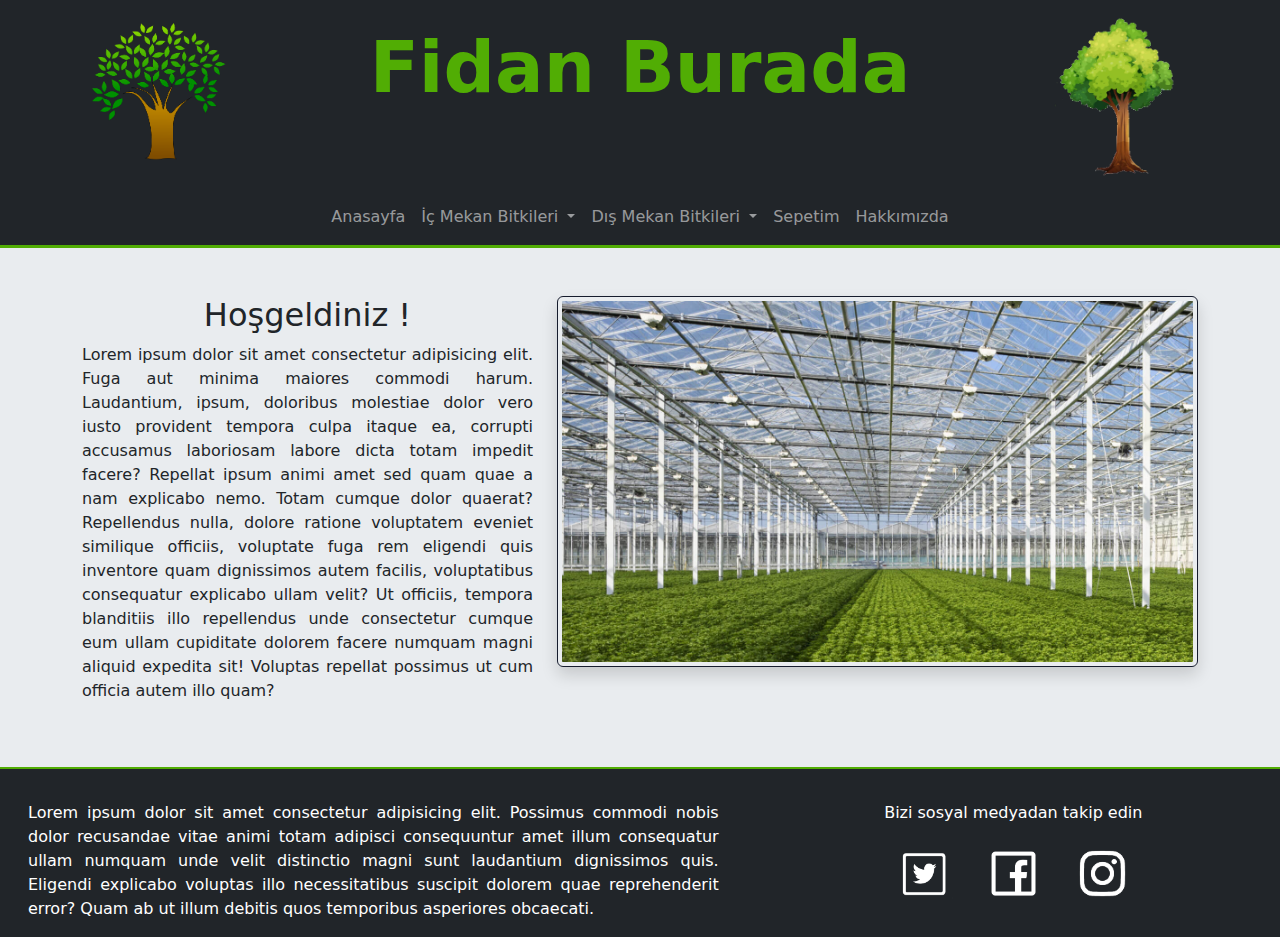
<file: index.html>
<!DOCTYPE html>
<html lang="tr">

<head>
    <meta charset="UTF-8">
    <meta http-equiv="X-UA-Compatible" content="IE=edge">
    <meta name="viewport" content="width=device-width, initial-scale=1.0">
    <title>Fidan Burada</title>
    <link rel="shortcut icon" href="images/yaprak.png" type="image/x-icon">
    <link href="https://cdn.jsdelivr.net/npm/bootstrap@5.1.3/dist/css/bootstrap.min.css" rel="stylesheet">
    <script src="https://cdn.jsdelivr.net/npm/bootstrap@5.1.3/dist/js/bootstrap.bundle.min.js"></script>
    <link rel="stylesheet" href="css/style.css">
</head>

<body>

    <!----------------------------------------header-------------------------------------------------------->

    <header class="container-fluid bg-dark" style="border-bottom:3px solid #51AD04 ;">
        <div class="row">
            <div class="col-sm-3 mt-1 ">
                <center>
                    <img src="images/logo.png" alt="logo" style="max-width: 60%;">
                </center>
            </div>
            <div class="col-sm-6 text-center">
                <h1 class="display-2 mt-4" style="font-weight:bold; color: #51AD04; ">
                    Fidan Burada
                </h1>
            </div>
            <div class="col-sm-3 mt-1 ">
                <center>
                    <img src="images/logo2.png" alt="logo" style="max-width: 45%; ">
                </center>
            </div>
        </div>

        <!------------------------------------------nav------------------------------------------------->

        <nav class="navbar navbar-expand-lg navbar-dark bg-dark ">
            <div class=" container-fluid">
                <button class="navbar-toggler" type="button" data-bs-toggle="collapse"
                    data-bs-target="#navbarNavDropdown" aria-controls="navbarNavDropdown" aria-expanded="false"
                    aria-label="Toggle navigation">
                    <span class="navbar-toggler-icon"></span>
                </button>
                <div class="collapse navbar-collapse justify-content-center" id="navbarNavDropdown">
                    <ul class="navbar-nav">
                        <li class="nav-item">
                            <a class="nav-link " aria-current="page" href="index.html">Anasayfa</a>
                        </li>

                        <li class="nav-item dropdown">
                            <a class="nav-link dropdown-toggle" href="#" id="navbarDropdownMenuLink" role="button"
                                data-bs-toggle="dropdown" aria-expanded="false">
                                İç Mekan Bitkileri
                            </a>
                            <ul class="dropdown-menu" aria-labelledby="navbarDropdownMenuLink">
                                <li><a class="dropdown-item" href="products.html">Salon Bitkileri</a></li>
                                <li><a class="dropdown-item" href="products.html">Sarkan Bitkiler</a></li>
                                <li><a class="dropdown-item" href="products.html">Masa Üstü Bitkiler</a></li>
                            </ul>
                        </li>
                        <li class="nav-item dropdown">
                            <a class="nav-link dropdown-toggle" href="#" id="navbarDropdownMenuLink" role="button"
                                data-bs-toggle="dropdown" aria-expanded="false">
                                Dış Mekan Bitkileri
                            </a>
                            <ul class="dropdown-menu" aria-labelledby="navbarDropdownMenuLink">
                                <li><a class="dropdown-item" href="products.html">Ağaçlar</a></li>
                                <li><a class="dropdown-item" href="products.html">Sarmaşıklar</a></li>
                                <li><a class="dropdown-item" href="products.html">Çiçekli Bitkiler</a></li>
                            </ul>
                        </li>
                        <li class="nav-item">
                            <a class="nav-link " href="#">Sepetim</a>
                        </li>
                        <li class="nav-item">
                            <a class="nav-link " href="aboutus.html">Hakkımızda</a>
                        </li>
                    </ul>
                </div>
            </div>
        </nav>
    </header>

    <!----------------------------------------------------jumbotron------------------------------------------------->

    <main class="jumbotron container mt-5 mb-5">
        <div class="row">
            <article class="col-sm-5">
                <h2 style="text-align: center;">Hoşgeldiniz !</h2>
                <p style="text-align: justify;">Lorem ipsum dolor sit amet consectetur adipisicing elit. Fuga aut minima
                    maiores commodi harum.
                    Laudantium, ipsum, doloribus molestiae dolor vero iusto provident tempora culpa itaque ea, corrupti
                    accusamus laboriosam labore dicta totam impedit facere? Repellat ipsum animi amet sed quam quae a
                    nam explicabo nemo. Totam cumque dolor quaerat? Repellendus nulla, dolore ratione voluptatem eveniet
                    similique officiis, voluptate fuga rem eligendi quis inventore quam dignissimos autem facilis,
                    voluptatibus consequatur explicabo ullam velit? Ut officiis, tempora blanditiis illo repellendus
                    unde consectetur cumque eum ullam cupiditate dolorem facere numquam magni aliquid expedita sit!
                    Voluptas repellat possimus ut cum officia autem illo quam?</p>
            </article>
            <div class="col-sm-7">
                <img src="images/sera.jpg" alt="sera" style="max-width: 100%; border: solid 1px #161c2d;
                border-radius: 10px; " class="rounded shadow p-1">
            </div>
        </div>
    </main>

    <!---------------------------------------------footer---------------------------------------------------->

    <footer class=" container-fluid bg-dark text-white" style="border-top: solid 2px #51AD04;">
        <div class="row pt-2">
            <div class="col-sm-7 ">
                <p class="mt-4 ms-3 me-3 " style="text-align: justify;">Lorem ipsum dolor sit amet consectetur
                    adipisicing
                    elit. Possimus commodi nobis dolor recusandae vitae animi totam adipisci consequuntur amet illum
                    consequatur ullam numquam unde velit distinctio magni sunt laudantium dignissimos quis. Eligendi
                    explicabo voluptas illo necessitatibus suscipit dolorem quae reprehenderit error? Quam ab ut illum
                    debitis quos temporibus asperiores obcaecati.</p>
            </div>
            <div class="col-sm-5">
                <p style="text-align: center; "><br> Bizi sosyal medyadan takip edin</p>
                <div class="row justify-content-center">
                    <div class="col-sm-2 align-self-end">
                        <a href=" https://twitter.com/cicekgunlugu"> <img src="images/twitter.png" alt="twitter"
                                style="max-width: 100%;"> </a>
                    </div>
                    <div class="col-sm-2 "><a
                            href="https://tr-tr.facebook.com/pages/category/Florist/Elfida-%C3%87i%C3%A7ek%C3%A7ilik-663103313710451/">
                            <img src="images/face.png" alt="facebook" style="max-width: 100%;"> </a></div>
                    <div class="col-sm-2"><a href="https://www.instagram.com/mevsimcicekcilikk/"><img
                                src="images/insta.png" alt="instagram" style="max-width: 100%;"> </a></div>
                </div>
            </div>
        </div>
    </footer>
</body>

</html>
</file>
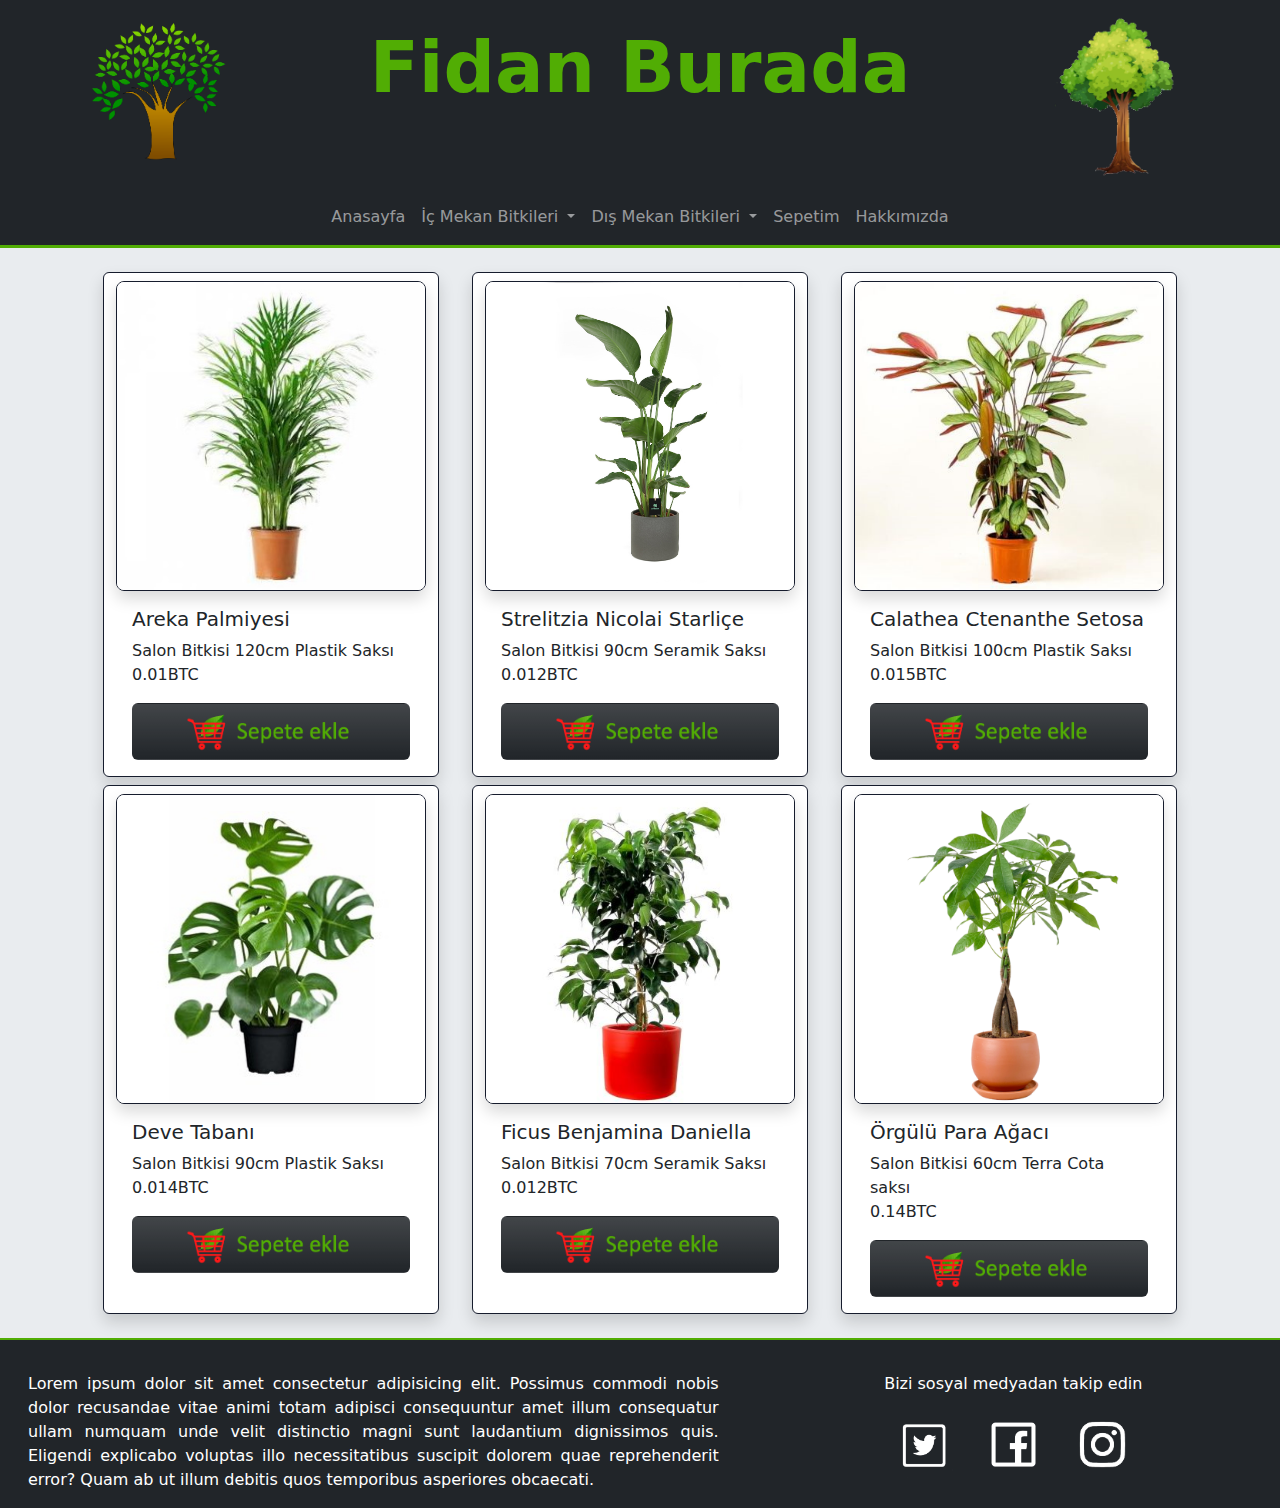
<file: products.html>
<!DOCTYPE html>
<html lang="tr">

<head>
    <meta charset="UTF-8">
    <meta http-equiv="X-UA-Compatible" content="IE=edge">
    <meta name="viewport" content="width=device-width, initial-scale=1.0">
    <title>Ürünler | Fidan Burada</title>
    <link rel="shortcut icon" href="images/yaprak.png" type="image/x-icon">
    <link href="https://cdn.jsdelivr.net/npm/bootstrap@5.1.3/dist/css/bootstrap.min.css" rel="stylesheet">
    <script src="https://cdn.jsdelivr.net/npm/bootstrap@5.1.3/dist/js/bootstrap.bundle.min.js"></script>
    <link rel="stylesheet" href="css/style.css">
</head>

<body>

    <!----------------------------------------------header------------------------------------------->

    <header class=" container-fluid bg-dark  mb-3" style="border-bottom:3px solid #51AD04 ;">
        <div class="row">
            <div class="col-sm-3 mt-1 ">
                <center>
                    <img src="images/logo.png" alt="logo" style="max-width: 60%;">
                </center>
            </div>
            <div class="col-sm-6 text-center">
                <h1 class="display-2 mt-4" style="font-weight:bold; color: #51AD04; ">
                    Fidan Burada
                </h1>
            </div>
            <div class="col-sm-3 mt-1 ">
                <center>
                    <img src="images/logo2.png" alt="logo" style="max-width: 45%; ">
                </center>
            </div>
        </div>

        <!------------------------------------------------nav------------------------------------------------>

        <nav class="navbar navbar-expand-lg navbar-dark bg-dark ">
            <div class=" container-fluid">
                <button class="navbar-toggler" type="button" data-bs-toggle="collapse"
                    data-bs-target="#navbarNavDropdown" aria-controls="navbarNavDropdown" aria-expanded="false"
                    aria-label="Toggle navigation">
                    <span class="navbar-toggler-icon"></span>
                </button>
                <div class="collapse navbar-collapse justify-content-center" id="navbarNavDropdown">
                    <ul class="navbar-nav">
                        <li class="nav-item">
                            <a class="nav-link " aria-current="page" href="index.html">Anasayfa</a>
                        </li>

                        <li class="nav-item dropdown">
                            <a class="nav-link dropdown-toggle" href="#" id="navbarDropdownMenuLink" role="button"
                                data-bs-toggle="dropdown" aria-expanded="false">
                                İç Mekan Bitkileri
                            </a>
                            <ul class="dropdown-menu" aria-labelledby="navbarDropdownMenuLink">
                                <li><a class="dropdown-item" href="products.html">Salon Bitkileri</a></li>
                                <li><a class="dropdown-item" href="products.html">Sarkan Bitkiler</a></li>
                                <li><a class="dropdown-item" href="products.html">Masa Üstü Bitkiler</a></li>
                            </ul>
                        </li>
                        <li class="nav-item dropdown">
                            <a class="nav-link dropdown-toggle" href="#" id="navbarDropdownMenuLink" role="button"
                                data-bs-toggle="dropdown" aria-expanded="false">
                                Dış Mekan Bitkileri
                            </a>
                            <ul class="dropdown-menu" aria-labelledby="navbarDropdownMenuLink">
                                <li><a class="dropdown-item" href="products.html">Ağaçlar</a></li>
                                <li><a class="dropdown-item" href="products.html">Sarmaşıklar</a></li>
                                <li><a class="dropdown-item" href="products.html">Çiçekli Bitkiler</a></li>
                            </ul>
                        </li>
                        <li class="nav-item">
                            <a class="nav-link " href="#">Sepetim</a>
                        </li>
                        <li class="nav-item">
                            <a class="nav-link " href="aboutus.html">Hakkımızda</a>
                        </li>
                    </ul>
                </div>
            </div>
        </nav>
    </header>

    <!---------------------------------------------product cards----------------------------------------->

    <main class="container">
        <div class="row justify-content-evenly ">
            <div class="card shadow mt-2" style="width: 21rem; border:solid 1px #161c2d;">
                <img class="card-img-top mt-2 shadow rounded-3" style="border:solid 1px #161c2d;"
                    src="images/596286392_tn50_0.jpg" alt="Card image cap">
                <div class="card-body">
                    <h5 class="card-title">Areka Palmiyesi</h5>
                    <p class="card-text">Salon Bitkisi 120cm Plastik Saksı<br>0.01BTC </p>
                    <a href="#" class="btn bg-dark bg-gradient"><img src="images/sepet3.png"
                            style="max-width: 70%; "></a>
                </div>
            </div>
            <div class="card shadow mt-2" style="width: 21rem;  border:solid 1px #161c2d;">
                <img class="card-img-top mt-2 shadow rounded-3" style="border:solid 1px #161c2d;"
                    src="images/beyaz cenent kuşu-strelitzia nicolai-starliçe.jpg" alt="Card image cap">
                <div class="card-body">
                    <h5 class="card-title">Strelitzia Nicolai Starliçe</h5>
                    <p class="card-text">Salon Bitkisi 90cm Seramik Saksı <br> 0.012BTC
                    </p>
                    <a href="#" class="btn bg-dark bg-gradient"><img src="images/sepet3.png"
                            style="max-width: 70%; "></a>
                </div>
            </div>
            <div class="card shadow mt-2" style="width: 21rem;  border:solid 1px #161c2d;">
                <img class="card-img-top mt-2 shadow rounded-3" style="border:solid 1px #161c2d;"
                    src="images/calathea-ctenanthe-setosa-en-cok-begenilenler-fidan-burada-6806-20-O.jpg"
                    alt="Card image cap">
                <div class="card-body">
                    <h5 class="card-title">Calathea Ctenanthe Setosa</h5>
                    <p class="card-text">Salon Bitkisi 100cm Plastik Saksı <br> 0.015BTC
                    </p>
                    <a href="#" class="btn bg-dark bg-gradient"><img src="images/sepet3.png"
                            style="max-width: 70%; "></a>
                </div>
            </div>
        </div>
        <div class="row justify-content-evenly mb-4">
            <div class="card shadow mt-2" style="width: 21rem; border:solid 1px #161c2d;">
                <img class="card-img-top mt-2 shadow rounded-3" style="border:solid 1px #161c2d;"
                    src="images/deve-tabani-60-cm-kc8319203-1-1a462d92528741edba91b702d597412b.jpg"
                    alt="Card image cap">
                <div class="card-body">
                    <h5 class="card-title">Deve Tabanı </h5>
                    <p class="card-text">Salon Bitkisi 90cm Plastik Saksı <br> 0.014BTC</p>
                    <a href="#" class="btn bg-dark bg-gradient"><img src="images/sepet3.png"
                            style="max-width: 70%; "></a>
                </div>
            </div>
            <div class="card shadow mt-2" style="width: 21rem; border:solid 1px #161c2d;">
                <img class="card-img-top mt-2 shadow rounded-3" style="border:solid 1px #161c2d;"
                    src="images/ficus-benjamina-danielle-ruby-kirmizi-saksili-80cm-salon-bitkileri-fidan-burada-7240-22-O.jpg"
                    alt="Card image cap">
                <div class="card-body">
                    <h5 class="card-title">Ficus Benjamina Daniella</h5>
                    <p class="card-text">Salon Bitkisi 70cm Seramik Saksı <br>0.012BTC</p>
                    <a href="#" class="btn bg-dark bg-gradient"><img src="images/sepet3.png"
                            style="max-width: 70%; "></a>
                </div>
            </div>
            <div class="card shadow mt-2" style="width: 21rem; border:solid 1px #161c2d;">
                <img class="card-img-top mt-2 shadow rounded-3" style="border:solid 1px #161c2d;"
                    src="images/orgulu-para-agaci-curvy-terra-cotta-saksili-40-60-cm-pachira-aquatica-salon-bitkileri-fidan-burada-7198-21-O.png"
                    alt="Card image cap">
                <div class="card-body">
                    <h5 class="card-title">Örgülü Para Ağacı</h5>
                    <p class="card-text">Salon Bitkisi 60cm Terra Cota saksı <br>0.14BTC</p>
                    <a href="#" class="btn bg-dark bg-gradient"><img src="images/sepet3.png"
                            style="max-width: 70%; "></a>
                </div>
            </div>
        </div>
    </main>

    <!----------------------------------------------footer----------------------------------------------->

    <footer class=" container-fluid bg-dark text-white" style="border-top: solid 2px #51AD04;">
        <div class="row pt-2">
            <div class="col-sm-7 ">
                <p class="mt-4 ms-3 me-3 " style="text-align: justify;">Lorem ipsum dolor sit amet consectetur
                    adipisicing
                    elit. Possimus commodi nobis dolor recusandae vitae animi totam adipisci consequuntur amet illum
                    consequatur ullam numquam unde velit distinctio magni sunt laudantium dignissimos quis. Eligendi
                    explicabo voluptas illo necessitatibus suscipit dolorem quae reprehenderit error? Quam ab ut illum
                    debitis quos temporibus asperiores obcaecati.</p>
            </div>
            <div class="col-sm-5">
                <p style="text-align: center; "><br> Bizi sosyal medyadan takip edin</p>
                <div class="row justify-content-center">
                    <div class="col-sm-2 align-self-end">
                        <a href=" https://twitter.com/cicekgunlugu"> <img src="images/twitter.png" alt="twitter"
                                style="max-width: 100%;"> </a>
                    </div>
                    <div class="col-sm-2 "><a
                            href="https://tr-tr.facebook.com/pages/category/Florist/Elfida-%C3%87i%C3%A7ek%C3%A7ilik-663103313710451/">
                            <img src="images/face.png" alt="facebook" style="max-width: 100%;"> </a></div>
                    <div class="col-sm-2"><a href="https://www.instagram.com/mevsimcicekcilikk/"><img
                                src="images/insta.png" alt="instagram" style="max-width: 100%;"> </a></div>
                </div>
            </div>
        </div>
    </footer>
</body>

</html>
</file>
<file: css/style.css>
body{
    background-color: #E9ECEF;
}
footer img:hover{
    transform: scale(1.1);
}
footer img:active{
    transform: scale(0.9);
}
</file>
